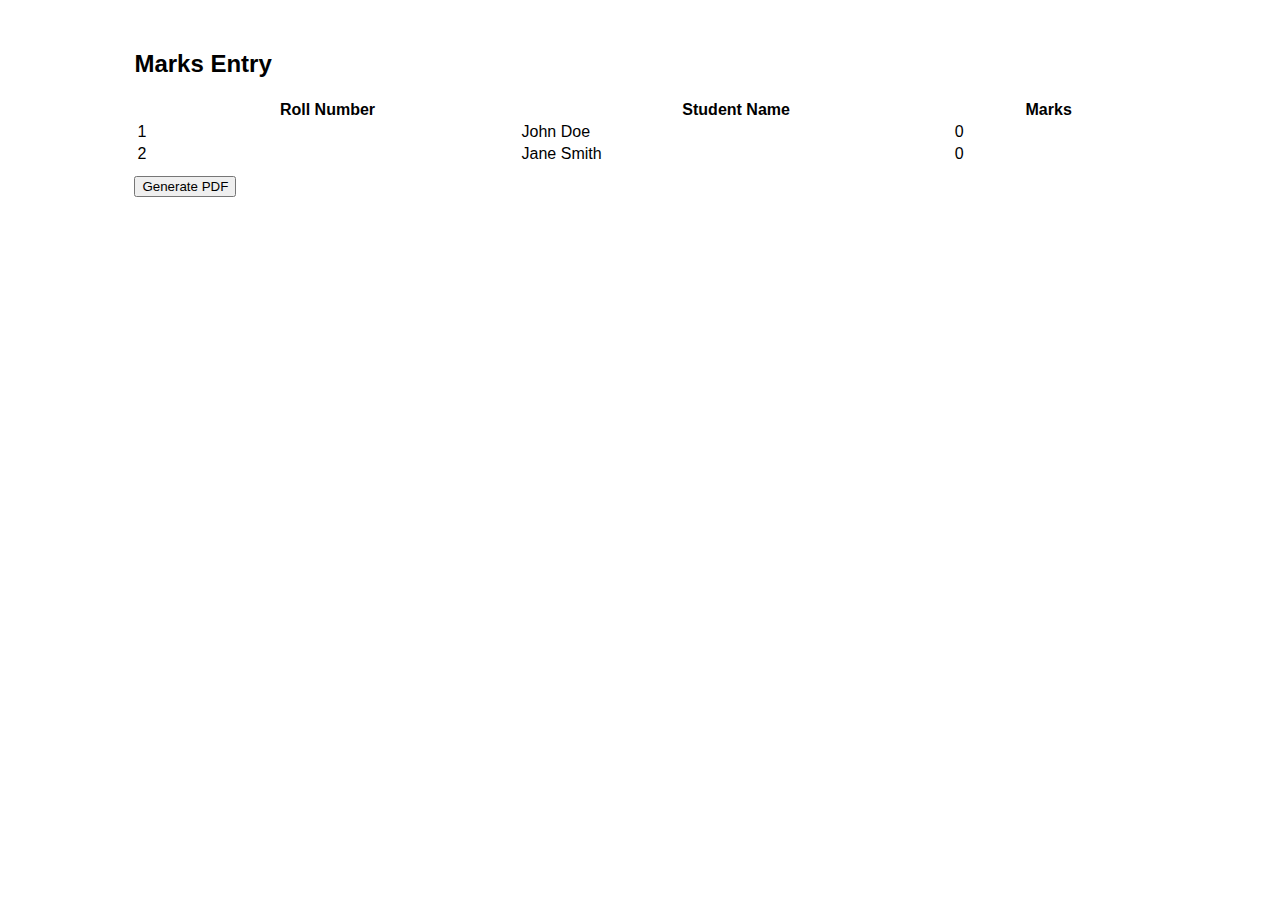
<file: demo.html>
<!DOCTYPE html>
<html lang="en">
<head>
  <meta charset="UTF-8">
  <meta name="viewport" content="width=device-width, initial-scale=1.0">
  <title>Faculty Marks Entry</title>
  <link rel="stylesheet" href="https://cdn.datatables.net/1.13.1/css/jquery.dataTables.min.css">
  <script src="https://code.jquery.com/jquery-3.6.0.min.js"></script>
  <script src="https://cdn.datatables.net/1.13.1/js/jquery.dataTables.min.js"></script>
  <style>
    body {
      font-family: Arial, sans-serif;
    }
    .container {
      margin: 50px auto;
      width: 80%;
    }
    .button {
      margin: 10px 0;
    }
  </style>
</head>
<body>
  <div class="container">
    <h2>Marks Entry</h2>
    <table id="marksTable" class="display" style="width:100%">
      <thead>
        <tr>
          <th>Roll Number</th>
          <th>Student Name</th>
          <th>Marks</th>
        </tr>
      </thead>
      <tbody>
        <!-- Example rows -->
        <tr>
          <td>1</td>
          <td>John Doe</td>
          <td contenteditable="true">0</td>
        </tr>
        <tr>
          <td>2</td>
          <td>Jane Smith</td>
          <td contenteditable="true">0</td>
        </tr>
      </tbody>
    </table>
    <button class="button" onclick="generatePDF()">Generate PDF</button>
  </div>

  <script>
    $(document).ready(function () {
      $('#marksTable').DataTable();
    });

    function generatePDF() {
      alert('PDF generation code to be implemented!');
    }
  </script>
</body>
</html>
</file>
